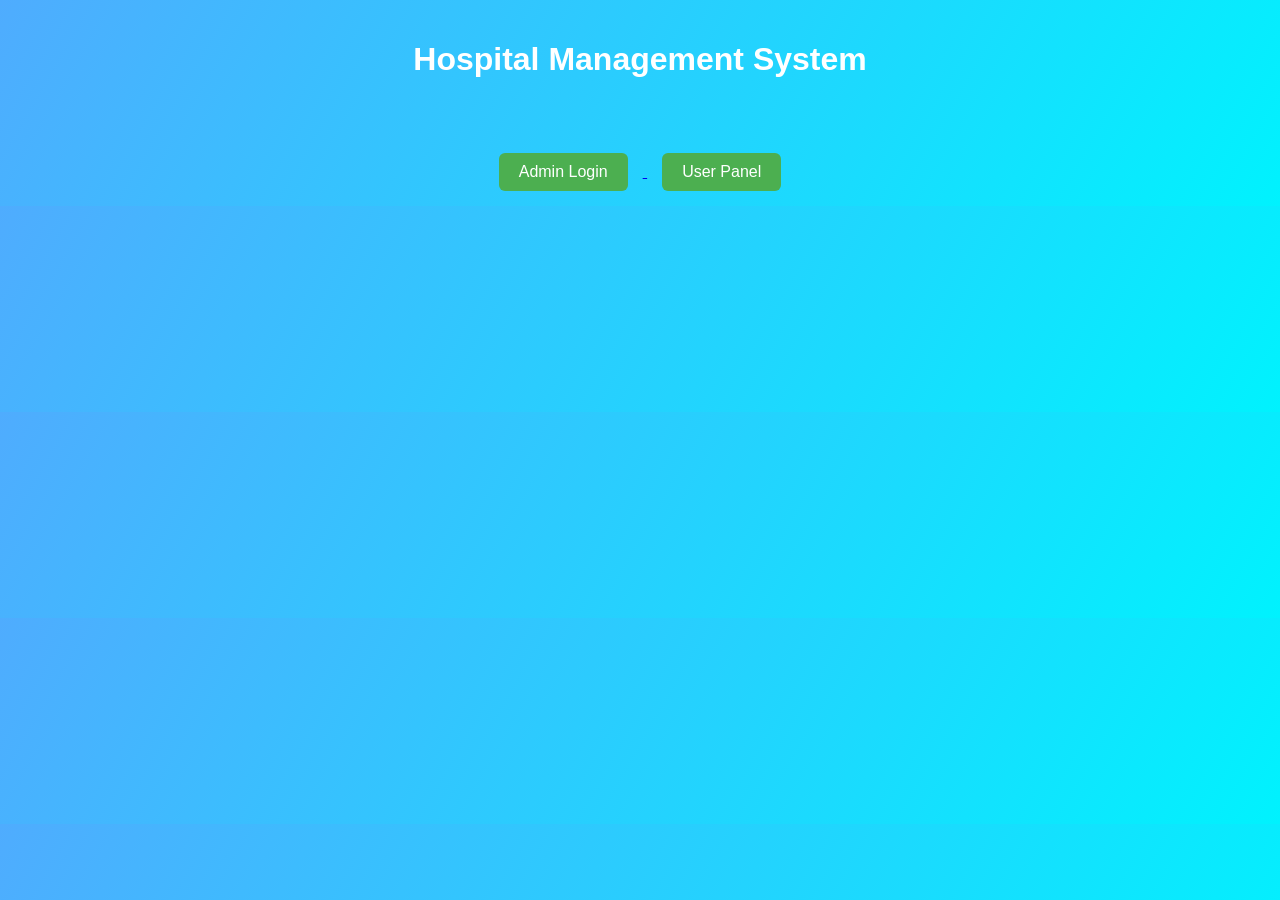
<file: index.html>
<!DOCTYPE html>
<html>
<head>
<title>Hospital Management System</title>
<link rel="stylesheet" href="css/style.css">
</head>

<body>

<h1>Hospital Management System</h1>

<div class="container">

<a href="admin_login.php">
<button class="btn">Admin Login</button>
</a>

<a href="user.html">
<button class="btn">User Panel</button>
</a>

</div>

</body>
</html>
</file>
<file: css/style.css>
body{
    font-family: Arial, sans-serif;
    margin:0;
    padding:0;
    background: linear-gradient(120deg,#4facfe,#00f2fe);
    text-align:center;
}

/* Header */
h1{
    color:white;
    padding:20px;
}

/* Forms */
form{
    background:white;
    width:350px;
    margin:auto;
    padding:25px;
    border-radius:10px;
    box-shadow:0px 0px 10px gray;
}

/* Inputs */
input,select{
    width:90%;
    padding:10px;
    margin:8px;
    border-radius:5px;
    border:1px solid #ccc;
}

/* Buttons */
button{
    padding:10px 20px;
    border:none;
    background:#4CAF50;
    color:white;
    border-radius:6px;
    cursor:pointer;
    font-size:16px;
}

button:hover{
    background:#2e7d32;
}

/* Links as buttons */
a button{
    margin:15px;
}

/* Tables */
table{
    margin:auto;
    border-collapse:collapse;
    width:80%;
    background:white;
}

table th{
    background:#4facfe;
    color:white;
    padding:10px;
}

table td{
    padding:10px;
    border:1px solid #ddd;
}

table tr:nth-child(even){
    background:#f2f2f2;
}

/* Dashboard buttons */
.dashboard a{
    text-decoration:none;
}

.dashboard button{
    background:#ff9800;
}

.dashboard button:hover{
    background:#ef6c00;
}
/* User Page Container */
.container{
    width:90%;
    margin:auto;
    margin-top:40px;
}

/* Card Layout */
.card{
    background:white;
    padding:20px;
    margin:20px;
    border-radius:10px;
    box-shadow:0 4px 10px rgba(0,0,0,0.2);
}

/* Card Title */
.card h2{
    color:#2196F3;
}

/* Info Text */
.info{
    font-size:16px;
    margin:5px 0;
}

/* Status Badge */
.available{
    color:white;
    background:#4CAF50;
    padding:5px 10px;
    border-radius:5px;
}

.notavailable{
    color:white;
    background:#f44336;
    padding:5px 10px;
    border-radius:5px;
}

/* Room Table */
.room-table{
    width:100%;
    border-collapse:collapse;
}

.room-table th{
    background:#2196F3;
    color:white;
    padding:10px;
}

.room-table td{
    padding:10px;
    border:1px solid #ddd;
    text-align:center;
}
.dashboard{
display:flex;
justify-content:center;
flex-wrap:wrap;
margin-top:40px;
}

.dash-btn{
width:220px;
height:80px;
margin:20px;
font-size:18px;
border:none;
border-radius:12px;
background:linear-gradient(135deg,#4facfe,#00f2fe);
color:white;
cursor:pointer;
box-shadow:0 6px 12px rgba(0,0,0,0.2);
transition:0.3s;
}

.dash-btn:hover{
transform:scale(1.1);
background:linear-gradient(135deg,#667eea,#764ba2);
}
</file>
